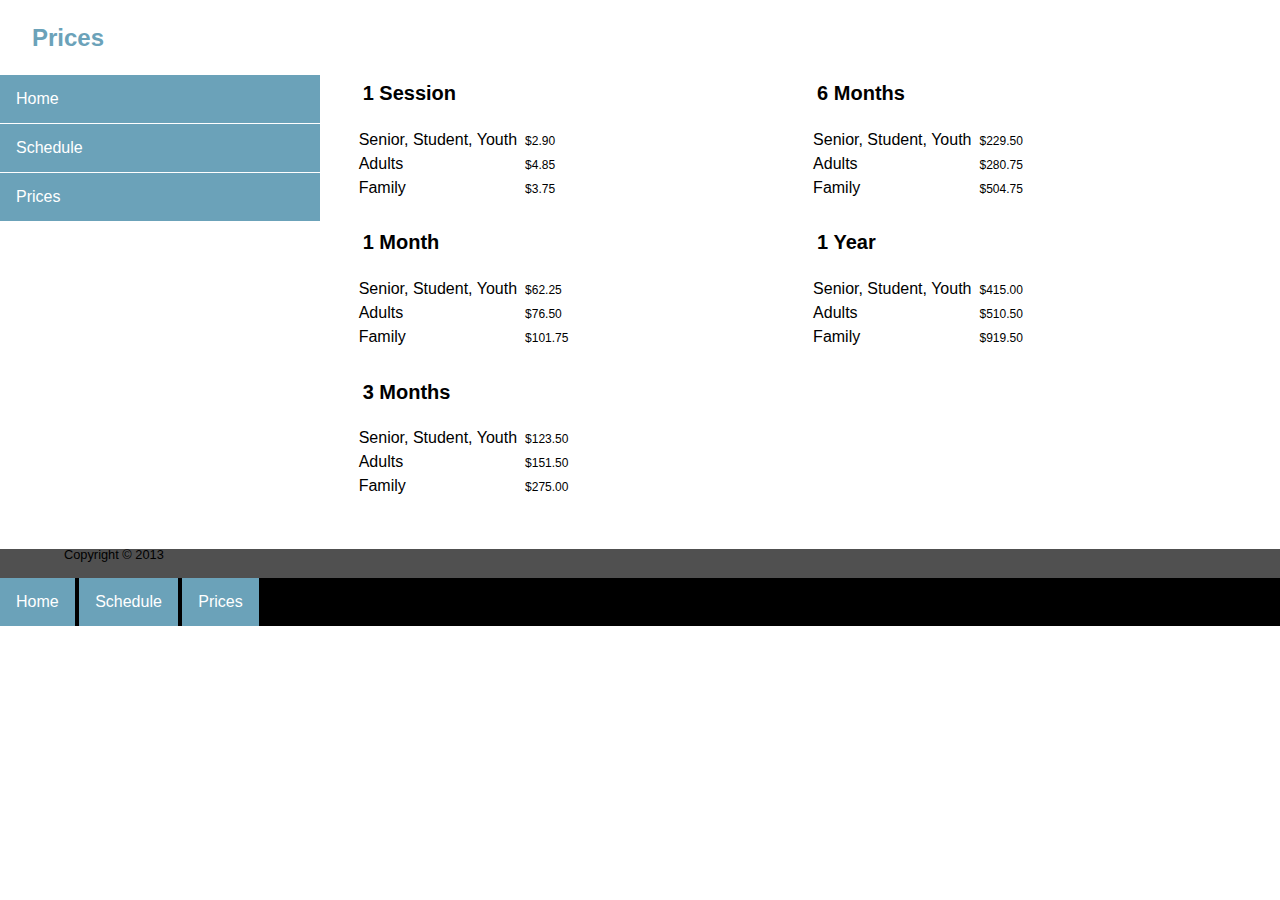
<file: prices.html>
<!doctype html>
<html>
	<head>
		<meta charset="UTF-8">
		<title>Prices</title>
		<link href="css/reset.css" rel="stylesheet">
		<link href="css/general.css" rel="stylesheet">
		<meta name="handheldfriendly" content="true">
		<meta name="mobileoptimized" content="240">
		<meta name="viewport" content="width=device-width,initial-scale=1" >
	</head>

	<body>
		<header>
			<h1>Prices</h1>
			<a class="nav-btn hide-text" href="#nav">Navigation</a>
			<nav class="nav nav-top" data-state="collasped">
					<ul>
						<li><a href="index.html">Home</a></li>
						<li><a href="schedule.html">Schedule</a></li>
						<li><a href="prices.html">Prices</a></li>
					</ul>	
				</nav>	
		</header>

		<main class="main">
		
		<div class="left">
			<h2>1 Session</h2>
				<table>
					<tr>
						<th>Senior, Student, Youth</th>
						<td>$2.90</td>
					</tr>
					
					<tr>
						<th>Adults</th>
						<td>$4.85</td>
					</tr>
					
					<tr>
						<th>Family</th>
						<td>$3.75</td>
					</tr>
				</table>
				
			<h2>1 Month</h2>
				<table>
					<tr>
						<th>Senior, Student, Youth</th>
						<td>$62.25</td>
					</tr>
					
					<tr>
						<th>Adults</th>
						<td>$76.50</td>
					</tr>
					
					<tr>
						<th>Family</th>
						<td>$101.75</td>
					</tr>
				</table>
				
			<h2>3 Months</h2>
				<table>
					<tr>
						<th>Senior, Student, Youth</th>
						<td>$123.50</td>
					</tr>
					
					<tr>
						<th>Adults</th>
						<td>$151.50</td>
					</tr>
					
					<tr>
						<th>Family</th>
						<td>$275.00</td>
					</tr>
				</table>
				
			</div>
			
			<div class="right">
				
			<h2>6 Months</h2>
				<table>
					<tr>
						<th>Senior, Student, Youth</th>
						<td>$229.50</td>
					</tr>
					
					<tr>
						<th>Adults</th>
						<td>$280.75</td>
					</tr>
					
					<tr>
						<th>Family</th>
						<td>$504.75</td>
					</tr>
				</table>
				
			<h2>1 Year</h2>
				<table>
					<tr>
						<th>Senior, Student, Youth</th>
						<td>$415.00</td>
					</tr>
					
					<tr>
						<th>Adults</th>
						<td>$510.50</td>
					</tr>
					
					<tr>
						<th>Family</th>
						<td>$919.50</td>
					</tr>
				</table>
			
			</div>
			
		</main>

		<footer>
			<p class="copyright">Copyright © 2013</p>
			<nav id="nav" class="nav nav-bottom">
				<ul>
					<li><a href="index.html">Home</a></li>
					<li><a href="schedule.html">Schedule</a></li>
					<li><a href="prices.html">Prices</a></li>
				</ul>	
			</nav>
		</footer>
			
		<script src="js/nav.js"></script>
			
	</body>
</html>
</file>
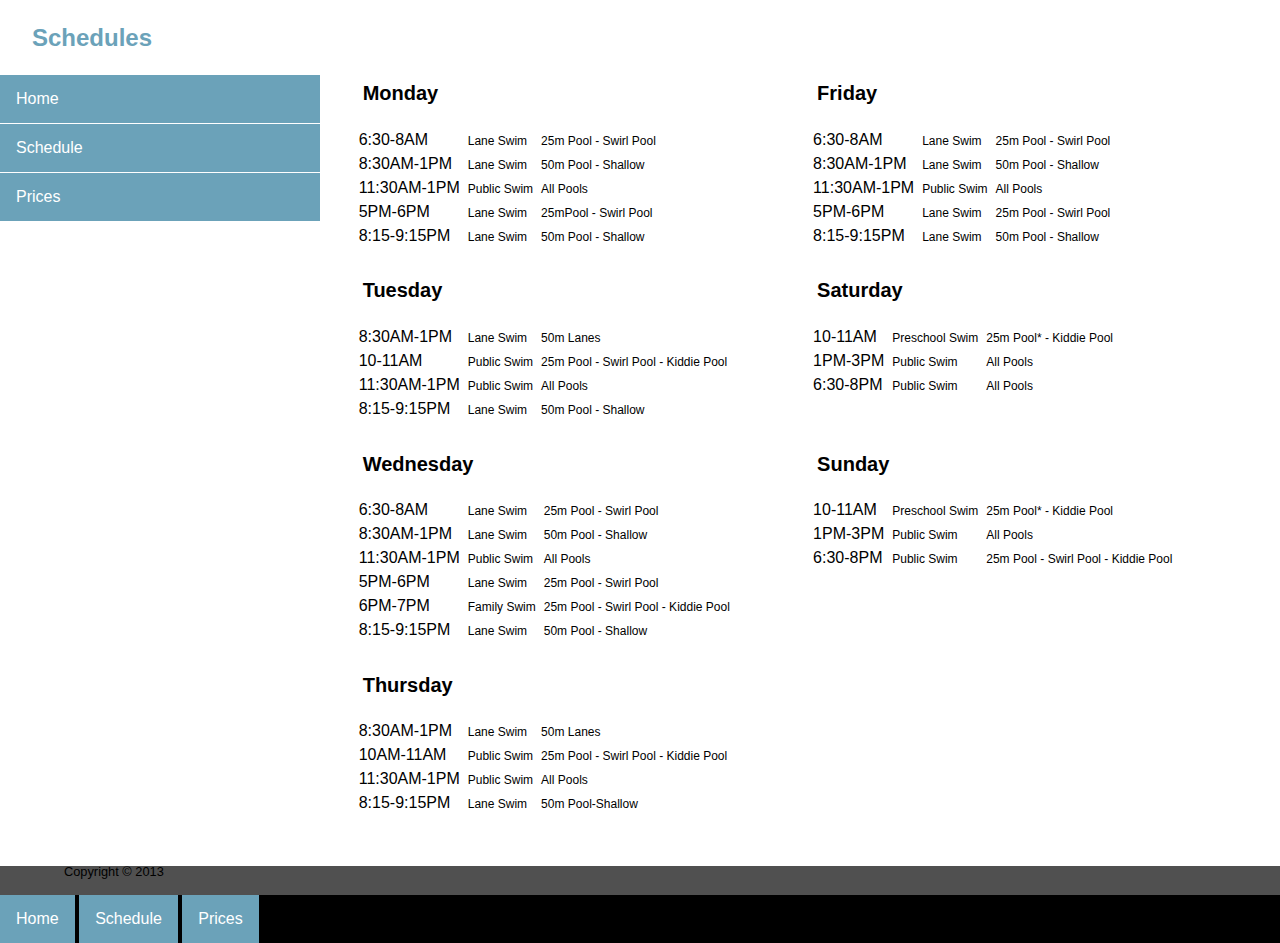
<file: schedule.html>
<!doctype html>
<html>
	<head>
		<meta charset="UTF-8">
		<title>Schedule</title>
		<link href="css/reset.css" rel="stylesheet">
		<link href="css/general.css" rel="stylesheet">
		<meta name="handheldfriendly" content="true">
		<meta name="mobileoptimized" content="240">
		<meta name="viewport" content="width=device-width,initial-scale=1" >
	</head>

	<body>
		<header>
			<h1>Schedules</h1>
			<a class="nav-btn hide-text" href="#nav">Navigation</a>
			<nav class="nav nav-top" data-state="collasped">
					<ul>
						<li><a href="index.html">Home</a></li>
						<li><a href="schedule.html">Schedule</a></li>
						<li><a href="prices.html">Prices</a></li>
					</ul>	
				</nav>	
		</header>

		<main class="main">
			
			<div class="left">
			<h2>Monday</h2>
				<table>
					<tr>
						<th>6:30-8AM</th>
						<td>Lane Swim</td>
						<td>25m Pool - Swirl Pool</td>
					</tr>
					
					<tr>
						<th>8:30AM-1PM</th>
						<td>Lane Swim</td>
						<td>50m Pool - Shallow</td>
					</tr>
					
					<tr>
						<th>11:30AM-1PM</th>
						<td>Public Swim</td>
						<td>All Pools</td>
					</tr>
					
					<tr>
						<th>5PM-6PM</th>
						<td>Lane Swim</td>
						<td>25mPool - Swirl Pool</td>
					</tr>
					
					<tr>
						<th>8:15-9:15PM</th>
						<td>Lane Swim</td>
						<td>50m Pool - Shallow</td>
					</tr>
				</table>
			
			<h2>Tuesday</h2>
				<table>
					<tr>
						<th>8:30AM-1PM</th>
						<td>Lane Swim</td>
						<td>50m Lanes</td>
					</tr>
					
					<tr>
						<th>10-11AM</th>
						<td>Public Swim</td>
						<td>25m Pool - Swirl Pool - Kiddie Pool</td>
					</tr>
					
					<tr>
						<th>11:30AM-1PM</th>
						<td>Public Swim</td>
						<td>All Pools</td>
					</tr>
					
					<tr>
						<th>8:15-9:15PM</th>
						<td>Lane Swim</td>
						<td>50m Pool - Shallow</td>
					</tr>
				</table>

			<h2>Wednesday</h2>
				<table>
					<tr>
						<th>6:30-8AM</th>
						<td>Lane Swim</td>
						<td>25m Pool - Swirl Pool</td>
					</tr>
					
					<tr>
						<th>8:30AM-1PM</th>
						<td>Lane Swim</td>
						<td>50m Pool - Shallow</td>
					</tr>
					
					<tr>
						<th>11:30AM-1PM</th>
						<td>Public Swim</td>
						<td>All Pools</td>
					</tr>
					
					<tr>
						<th>5PM-6PM</th>
						<td>Lane Swim</td>
						<td>25m Pool - Swirl Pool</td>
					</tr>
					
					<tr>
						<th>6PM-7PM</th>
						<td>Family Swim</td>
						<td>25m Pool - Swirl Pool - Kiddie Pool</td>
					</tr>
					
					<tr>
						<th>8:15-9:15PM</th>
						<td>Lane Swim</td>
						<td>50m Pool - Shallow</td>
					</tr>
				</table>

			<h2>Thursday</h2>
				<table>
					<tr>
						<th>8:30AM-1PM</th>
						<td>Lane Swim</td>
						<td>50m Lanes</td>
					</tr>
					
					<tr>
						<th>10AM-11AM</th>
						<td>Public Swim</td>
						<td>25m Pool - Swirl Pool - Kiddie Pool</td>
					</tr>
					
					<tr>
						<th>11:30AM-1PM</th>
						<td>Public Swim</td>
						<td>All Pools</td>
					</tr>
					
					<tr>
						<th>8:15-9:15PM</th>
						<td>Lane Swim</td>
						<td>50m Pool-Shallow</td>
					</tr>
				</table>
			</div>
			
			<div class="right">
			<h2>Friday</h2>
				<table>
					<tr>
						<th>6:30-8AM</th>
						<td>Lane Swim</td>
						<td>25m Pool - Swirl Pool</td>
					</tr>
					
					<tr>
						<th>8:30AM-1PM</th>
						<td>Lane Swim</td>
						<td>50m Pool - Shallow</td>
					</tr>
					
					<tr>
						<th>11:30AM-1PM</th>
						<td>Public Swim</td>
						<td>All Pools</td>
					</tr>
					
					<tr>
						<th>5PM-6PM</th>
						<td>Lane Swim</td>
						<td>25m Pool - Swirl Pool</td>
					</tr>
					
					<tr>
						<th>8:15-9:15PM</th>
						<td>Lane Swim</td>
						<td>50m Pool - Shallow</td>
					</tr>
				</table>
				
			<h2>Saturday</h2>
				<table>
					<tr>
						<th>10-11AM</th>
						<td>Preschool Swim</td>
						<td>25m Pool* - Kiddie Pool</td>
					</tr>
					
					<tr>
						<th>1PM-3PM</th>
						<td>Public Swim</td>
						<td>All Pools</td>
					</tr>
					
					<tr>
						<th>6:30-8PM</th>
						<td>Public Swim</td>
						<td>All Pools</td>
					</tr>
					
						<tr>
						<th></th>
						<td></td>
						<td></td>
					</tr>
					
						<tr>
						<th></th>
						<td></td>
						<td></td>
					</tr>
					
						<tr>
						<th></th>
						<td></td>
						<td></td>
					</tr>
				</table>
				
			<h2>Sunday</h2>
				<table>
					<tr>
						<th>10-11AM</th>
						<td>Preschool Swim</td>
						<td>25m Pool* - Kiddie Pool</td>
					</tr>
					
					<tr>
						<th>1PM-3PM</th>
						<td>Public Swim</td>
						<td>All Pools</td>
					</tr>
					
					<tr>
						<th>6:30-8PM</th>
						<td>Public Swim</td>
						<td>25m Pool - Swirl Pool - Kiddie Pool</td>
					</tr>
				</table>					
			</div>	
			</main>

		<footer>
			<p class="copyright">Copyright © 2013</p>
			<nav id="nav" class="nav nav-bottom">
				<ul>
					<li><a href="index.html">Home</a></li>
					<li><a href="schedule.html">Schedule</a></li>
					<li><a href="prices.html">Prices</a></li>
				</ul>	
			</nav>
		</footer>
			
		<script src="js/nav.js"></script>
			
	</body>
</html>
</file>
<file: css/general.css>
@charset "UTF-8";
/* Responsive Setup */

@-moz-viewport { width: device-width; scale: 1;}
@-ms-viewport { width: device-width; scale: 1;}
@-webkit-viewport { width: device-width; scale: 1;}
@-o-viewport { width: device-width; scale: 1;}
@viewport { width: device-width; scale: 1;}

html{
	-moz-text-size-adjust: 100%;
	-ms-text-size-adjust: 100%;
	-webkit-text-size-adjust: 100%;
	-o-text-size-adjust: 100%;
	text-size-adjust: 100%;
}

html, body{
	font-family: sans-serif;
	margin: 0;
	padding: 0;
	width: 100%;
}

h1, 
.main,
.copyright{
	width: 90%;
	margin: 1rem auto;
}

h1 {
	color: rgba(107,162,185,1);
	margin: 0.1rem 0.5rem 0rem 0.1rem;
	padding: 1.5rem 1rem;
	font-size: 1.5rem;
}

header {
	background-color: rgbargba(255,255,255,1);
}

.photo {
	width: 100%;
	height: 10rem;
}

img{
	width: 100%;
}

.main {
	float: right;
	width: 70%;
	padding: 2rem 0rem;
}

.hide-text {
	text-indent: 100%;
	white-space: nowrap;
	overflow: hidden;
}

.nav-btn,
.nav-btn:link,
.nav-btn:visited {
	display: block;
	position: absolute;
	top: 17px;
	right: 5%;
	height: 40px;
	width: 40px;
	background: rgba(255,255,255,1) url('../images/nav-icon.svg') no-repeat center center;
}

.nav-btn:hover,
.nav-btn:focus,
.nav-btn:active {
	background-color: rgba(255,255,255,1);
}

.nav a,
.nac a:link,
.nav a:visited {
	display: block;
	padding: 1rem;
	text-align: center;
	color: #FFF;
	background-color: rgba(107,162,185,1);
	text-decoration: none;
	border: none;
}

.nav a:hover,
.nav a:focus,
.nav a:visited {
	background-color: rgba(107,162,185,1);
}

.nav-top {
	display: none;
}

.nav-top[data-state="expanded"] {
	display: block
}

footer {
	background-color: #505050;
}

strong {
	font-weight: bold;
}

table td, 
table th {
    padding: 4px;
	text-align: left;
}

td {
	font-size: 0.75rem;
}

h2 {
	padding: 1rem .5rem .5rem;
	font-size: 1.25rem;
}

p {
	font-size: .8rem;
	text-align: left;
}

@media only screen and (min-width: 25em) {
	.nav {
		overflow: auto;
	}
	
	.nav li {
		float: left;
		width: 33.33%;
	}
	
	.nav-btn,
	.nav-btn:link,
	.nav-btn:visited{
		display: none;
	}
	
	.nav-top{
		display: block;
	}
}

@media only screen and (min-width: 22em) {
	.slogan {
		float: right;
		width: 50%;
		margin: .3rem 10%;
	}
}

@media only screen and (min-width: 15em) {
	.slogan {
		width: 40%;
		margin: 0rem 10%;
	}
}

@media only screen and (min-width: 16.875em) {
	.slogan {
		width: 50%;
		margin: .5rem 10% 0rem 5%;
	}
}

@media only screen and (min-width: 21.875em) {
	.slogan {
		width: 50%;
		margin: .5rem 20% 0rem 0%;
	}
}

@media only screen and (min-width: 25em) {
	h3 {
		font-size: 1.3rem;
	}
	
	.slogan {
		float: right;
		width: 60%;
		margin: 0.875rem 15% 0rem 0%;
	}
	
	.logo {
		float: left;
	}
}

@media only screen and (min-width: 37.5em) {
	.nav {
		background-color: #000;
		text-align: center;
	}
	
	.nav li {
		display: inline-block;
		float: none;
		width: auto;
		margin: 0;
	}
	
	.nav a,
	.nav a:link,
	.nav a:visited {
		border-top: 0;
	}
	
	.nav-top {
		float: right;
		margin-right: 5%;
	}
	
	h1 {
		float: left;
		width: auto;
		margin-left: 5%;
	}
	
	h3 {
		font-size: 2rem;
	}
	
	header {
		overflow: auto;
	}

	.slogan {
		float: right;
		width: 70%;
		margin: 0rem 5%;
	}
}

@media only screen and (min-width: 50em) {
	.slogan {
		float: right;
		width: 70%;
		margin: .02rem 10% 0rem 0%;
	}
	
	h3 {
		font-size: 2rem;
	}
}

@media only screen and (min-width: 53.75em) {
	.main {
		overflow: auto;
		padding-top: .1rem;
	}
	
	.left {
		float: left;
		width: 50%;
	}
	
	.right {
		float: right;
		width: 50%;
	}
}

@media only screen and (min-width: 60em) {
	header {
		float: left;
		width: 25%;
	}
	
	.main {
		float: right;
		width: 75%;
		padding: 2%;
	}
	
	.slogan {
		width: 45%;
		float: right;
		margin-top: .45rem;
	}
	
	h1 {
		font-size: 1.5rem;
	}
	
	.right {
		width: 48%;
		margin: 1%;
	}
	
	.left {
		width: 48%;
		margin: 1%;
	}
	
	.logo {
		float: left;
		width: 70px;
	}
	
	footer {
		clear: both;
	}
	
	.nav-top {
		float: none;
		clear: both;
		max-height: 15rem;
		margin: 0rem;
	}
	
	.nav-top li {
		display: block;
		border-top: 1px solid #FFF;
	}
	
	.nav,
	.nav a,
	.nav a:link,
	.nav a:visited {
		text-align: left;
	}
}

@media only screen and (min-width: 75em) {
	h3 {
		font-size: 2.5rem;
	}
	
	.logo {
		float: left;
		margin: 2.5rem 0% 0rem 5%;
		width: 80px;
	}
	
	.slogan {
		margin: 1rem 5% 0rem 2%;
		width: 45%;
	}	
}

@media only screen and (min-width: 125em) {
	.slogan {
		margin: 1rem 10% 0rem 2%;
		width: 50%;
	}
	
	h3 {
		font-size: 4.5rem;
	}
	
	.logo {
		width: 150px;
	}
	
	h1 {
		font-size: 4rem;
	}
	
	h2 {
		font-size: 2rem;
	}
	
	p {
		font-size: 1.5rem;
	}
	
	ul li {
		font-size: 1.5rem;
	}
}

@media only screen and (min-width: 156.25em) {
	h3 {
		font-size: 5rem;
	}
	
	.slogan {
		margin: 0rem 5%;
		width: 50%;
	}
	
	.logo {
		width: 180px;
	}
	
	h1 {
		font-size: 4.5rem;
	}
	
	h2 {
		font-size: 3rem;
	}
	
	h3 {
		font-size: 6rem;
	}
	
	p {
		font-size: 1.75rem;
	}
	
	ul li {
		font-size: 2rem;
	}
}
</file>
